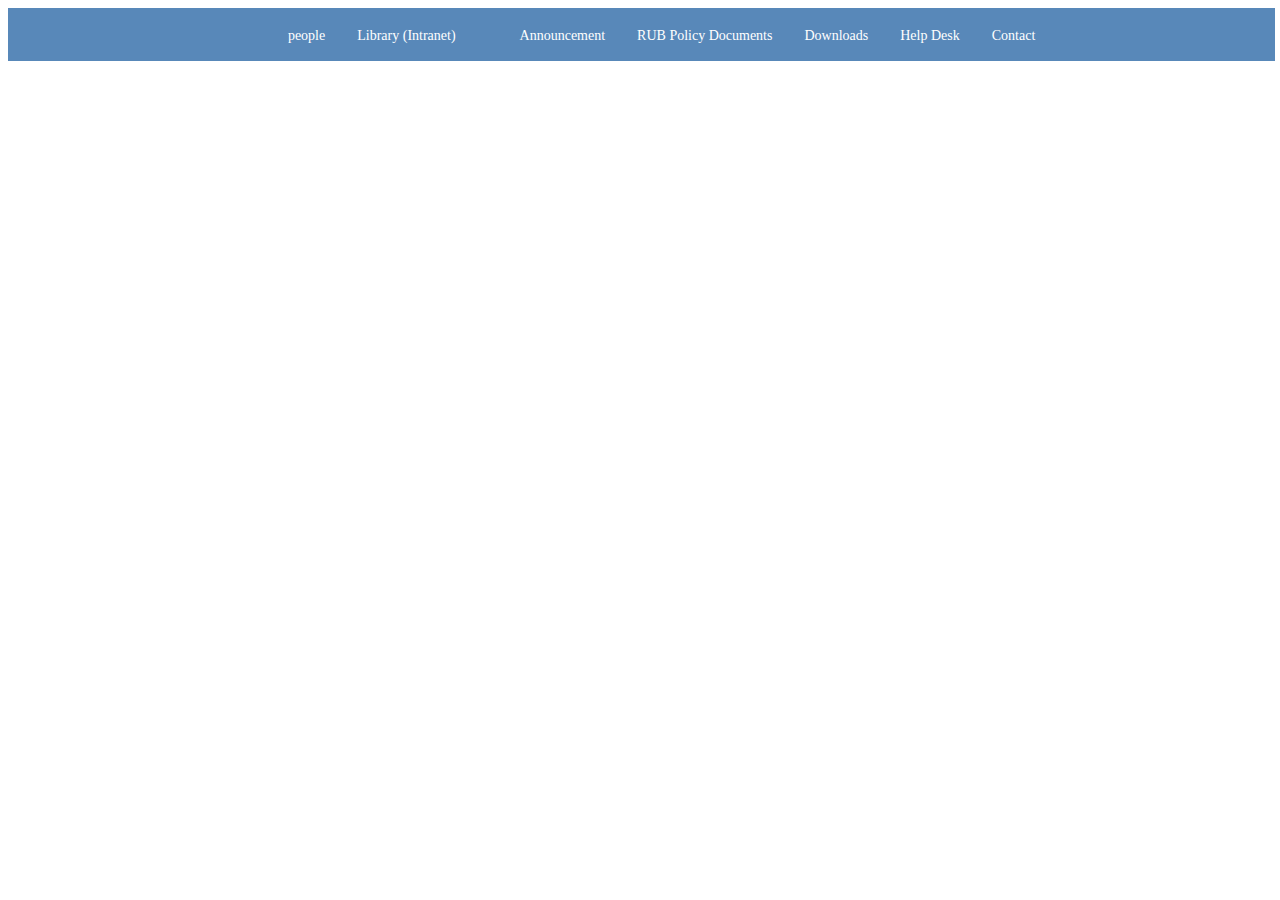
<file: index.html>
<!DOCTYPE html>
<html>
    <head>
        <title> Samtse College of Education</title>
        <link rel="stylesheet" href="style.css">
    </head>
    <body>
        <div class = "topbar">
            <ul class = "nav-links">
                <li><a href ="#">people</a></li>
                <li><a href="#">Library (Intranet)</ a></li>
                <li><a href="#">Announcement</a></ li>
                <li><a href="#">RUB Policy Documents</a></li>
                <li><a href="#">Downloads</a></li>
                <li><a href="#">Help Desk</a></li>
                <li><a href="#">Contact</a></li>
              
            </ul>
        </div>
    </body>
</html>
</file>
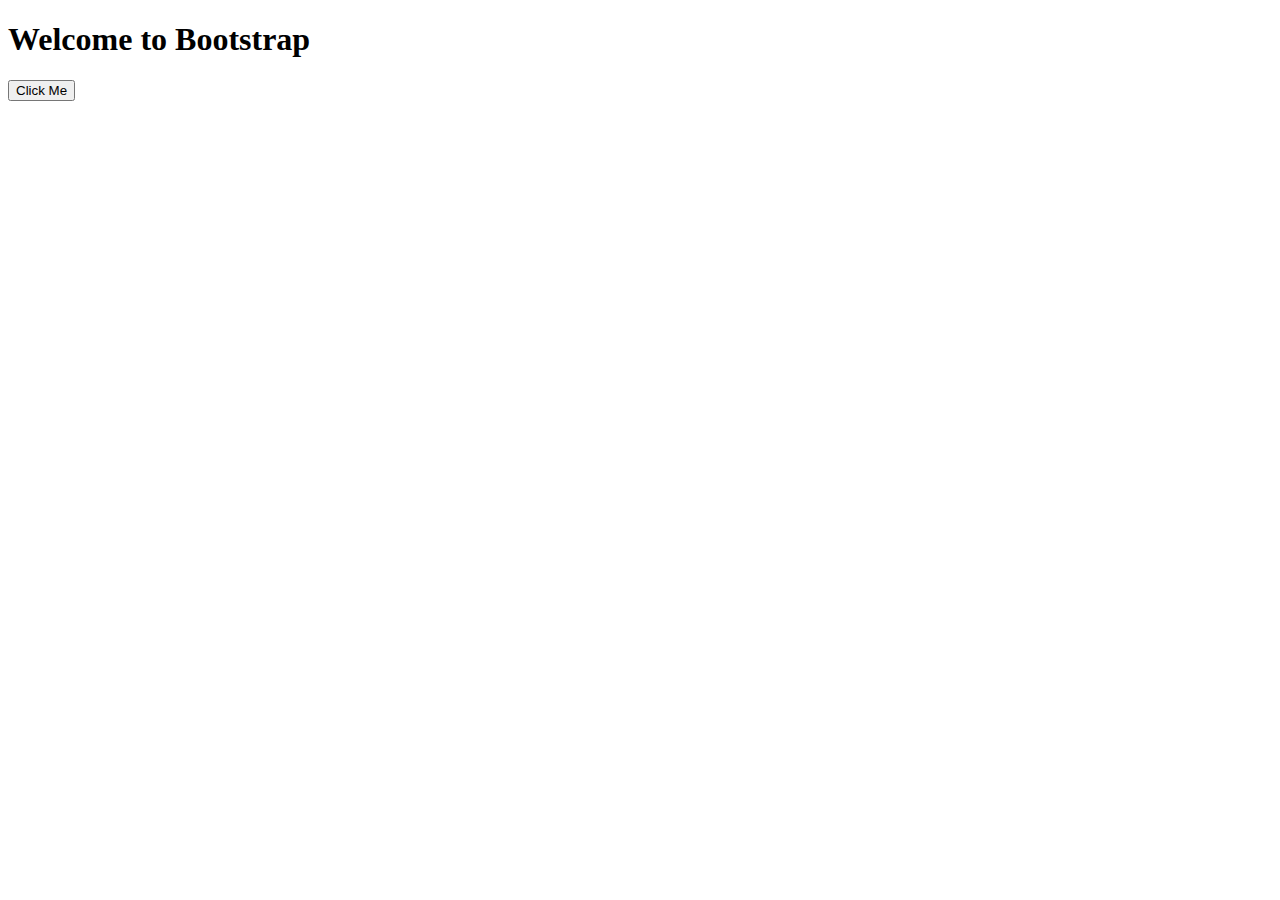
<file: bootstrapEx.html>
<!DOCTYPE html>
<html>

<head>
    <meta name="" viewpoint" content="width=device-width, initial-scale=1.0">
    <title> Bootstrap Example</title>
    <link href="https://cdn.jsdelivr.net/npm/bootstrap@5.3.8/dist/css/bootstrap.min.css" rel="stylesheet"
        integrity="sha384-sRIl4kxILFvY47J16cr9ZwB07vP4J8+LH7qKQnuqkuIAvNWLzeN8tE5YBujZqJLB" crossorigin="anonymous">

    <script defer src="https://cdn.jsdelivr.net/npm/bootstrap@5.3.8/dist/js/bootstrap.bundle.min.js"
        integrity="sha384-FKyoEForCGlyvwx9Hj09JcYn3nv7wiPVlz7YYwJrWVcXK/BmnVDxM+D2scQbITxI"
        crossorigin="anonymous"></script>

</head>
<body>
    <div class="container mt-5">
        <h1 class="text-center text-primary mb-4">Welcome to Bootstrap</h1>
        <!-- Centered, primary colored heading with bottom margin -->
        <button class="btn btn-danger">Click Me</ button>
    </div>
</body>

</html>
</file>
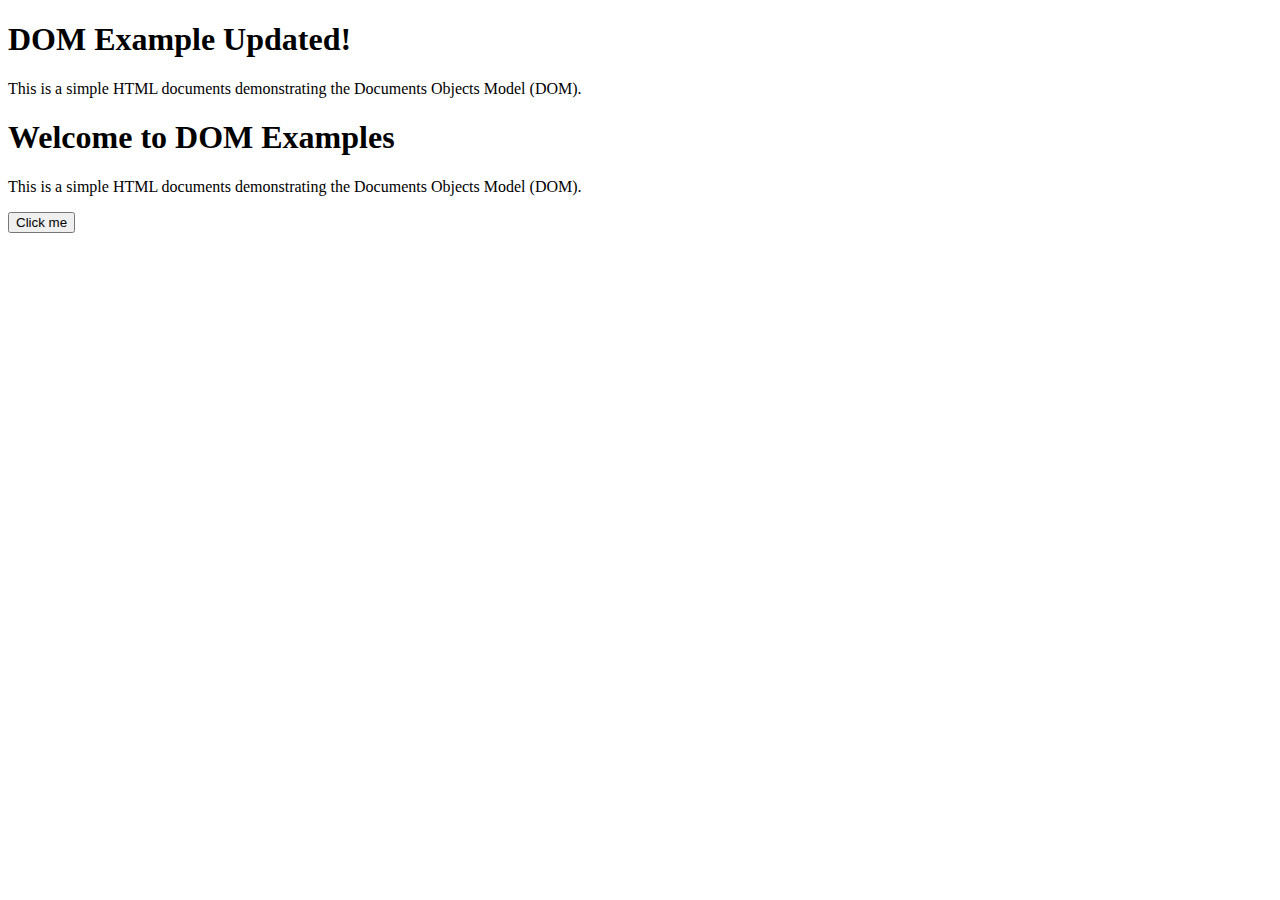
<file: DOM1.html>
<!DOCTYPE html>
<html>
    <head> 
        <title> DOM Examples</title>
        <script>
            document.addEventListener("DOMContentLoaded",() => {
            let heading = document.getElementById("container");
             console.dir(heading);

            heading.innerHTML = "DOM Example Updated!";

            let firstcontainer = document.querySelector
            (".container");
            firstContainer.style.color = "blue";

            let AllContainers = document.querySelectorAll("container");
            console.dir(AllContainers);

            AllContainers.forEach(container => {
                container.style.backgroundColor = "lightgrey";
            });

            let button = document.getElementById
            ("myBtn");
            button.addEventListener("click", () => {
                alert("Button Clicked!");
            });

            });
        </script>
    </head>
    <body>
        <div class = "container"> 
        <h1 id="container">Welcome to DOM Examples</h1>
        <p>This is a simple HTML documents demonstrating the Documents Objects Model (DOM).</p>
        </div>

        <div class = "container">
        <h1 id="second">Welcome to DOM Examples</h1>
        <p> This is a simple HTML documents demonstrating the Documents Objects Model (DOM).</p>
        </div>
        <button id="myBtn">Click me</button>
    </body>
</html>
</file>
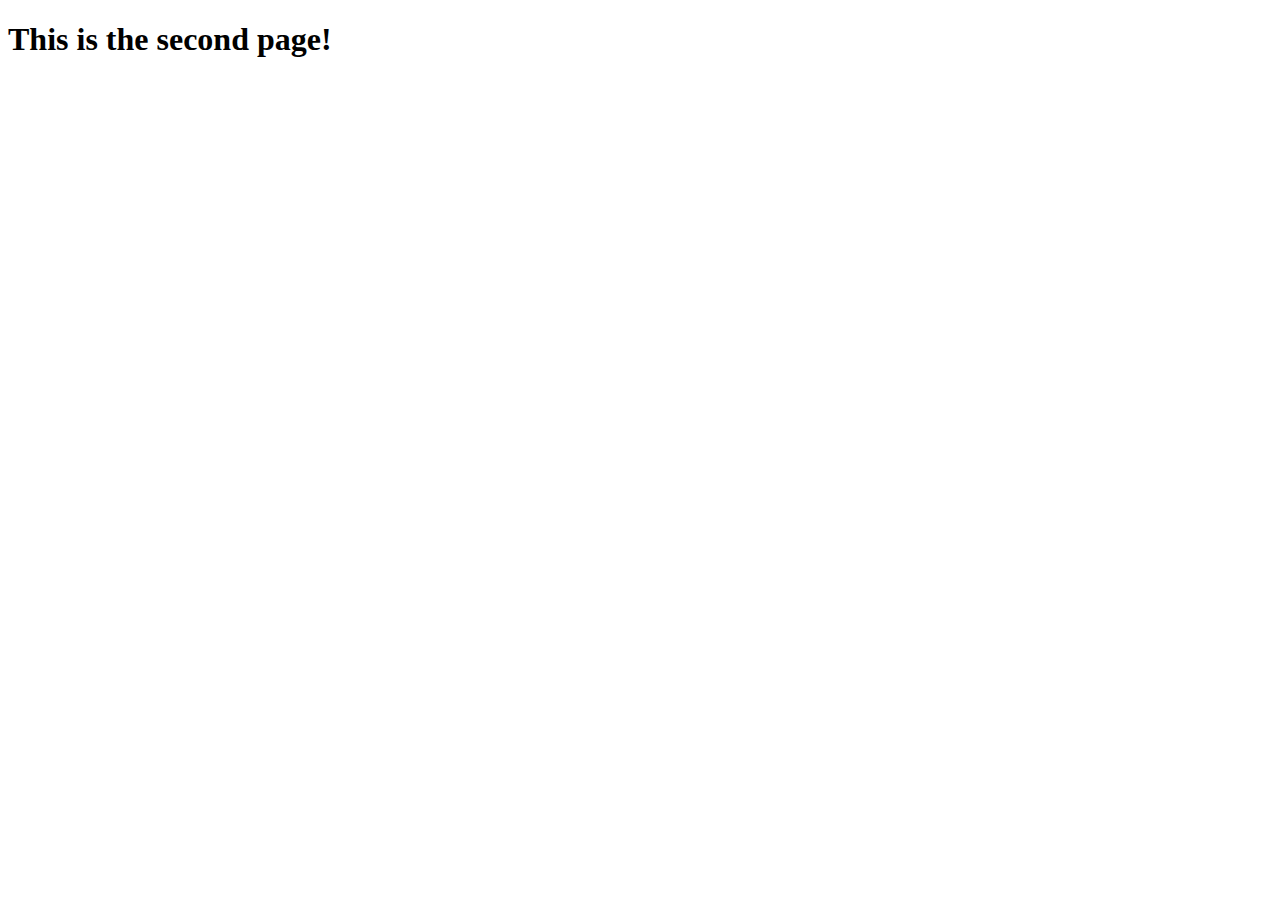
<file: next.html>
<!DOCTYPE html>
<html>
    <head>
        <title>
            The second page
        </title>
    </head>

    <body>
        <h1>
            This is the second page!
        </h1>
    </body>
</html>
</file>
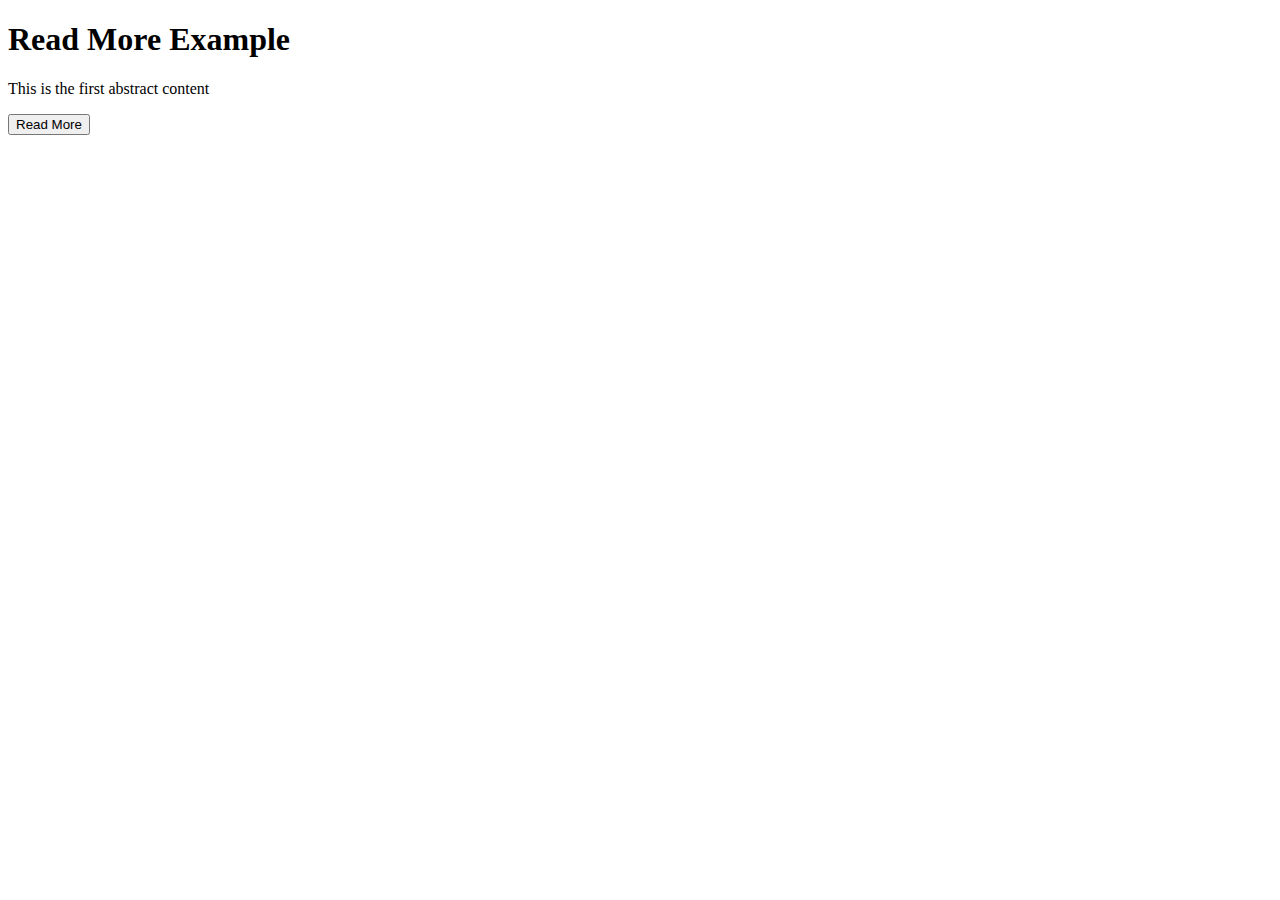
<file: readMore.html>
<!DOCTYPE html>
<html>
    <head>
        <title>Read More Example</title>
        <script>
            document.addEventListener("DOMContentLoaded", function(){
                var button = document.getElementById("Btn");
                var hiddenC = document.getElementById("hiddenParagraph");
                function readMore () {
                    if (hiddenC.style.display === "none"){
                        hiddenC.style.display = "block";
                        button.innerHTML = "Read Less";
                    }
                    else {
                        hiddenC.style.display = "none";
                        button.innerHTML = "Read More";
                    }
                }
            window.readMore = readMore; //Expose the function to the global scope
            });
        </script>
    </head>
    <body>
        <h1>Read More Example</h1>
        <p>This is the first abstract content</p>
        <p id = "hiddenParagraph" style="display:none;" >This is the second content</p>
        <button id = "Btn" onclick="readMore()"> Read More </button>
    </body>
</html>
</file>
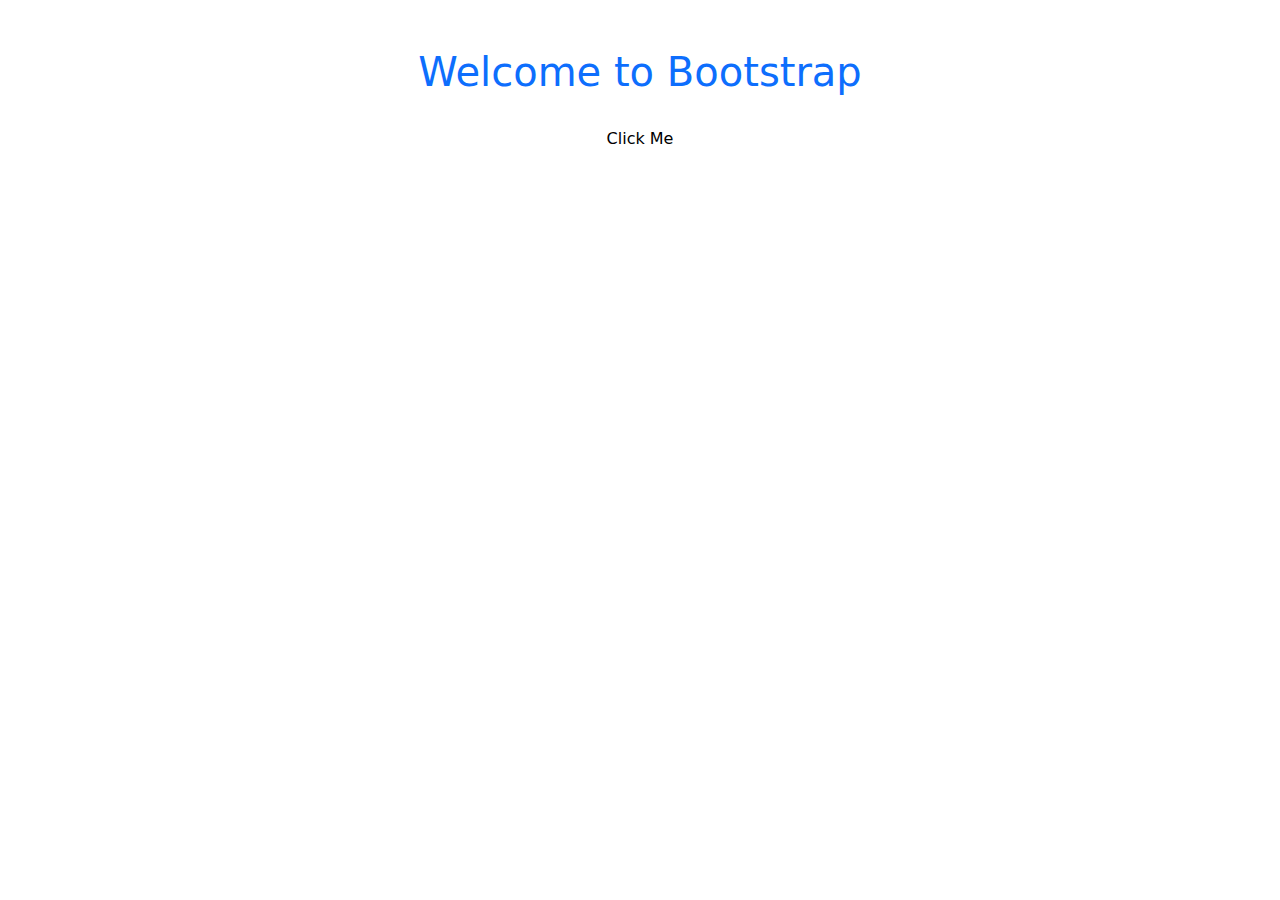
<file: NPM Project/bootstrapEx.html>
<!DOCTYPE html>
<html>

<head>
    <meta name="" viewpoint" content="width=device-width, initial-scale=1.0">
    <title> Bootstrap Example NPM</title>
    <link rel="stylesheet"href="main.css"
</head>
<body>
    <div class="container mt-5">
        <h1 class="text-center text-primary mb-4">Welcome to Bootstrap</h1>
        <!-- Centered, primary colored heading with bottom margin -->
        <button class="btn btn-danger">Click Me</ button>
    </div>
</body>
</html>
</file>
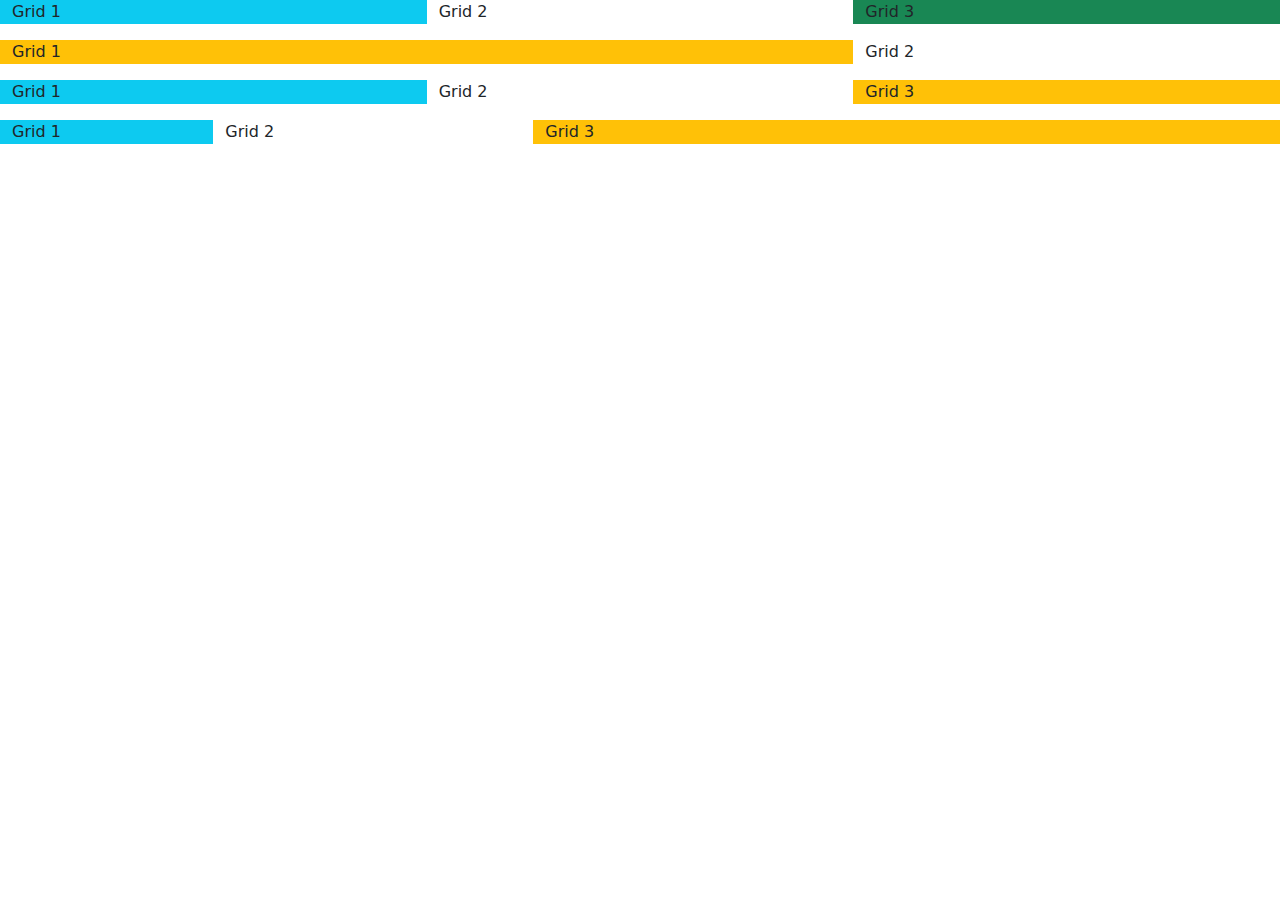
<file: NPM Project/GridEx.html>
<!DOCTYPE html>
<html>
<head>
   <meta name="viewport" content="width=device-width, initial-scale=1.0">
   <title>Grid Example</title>
   <link rel="stylesheet" href="main.css">
</head>
<body>
   <div class="container-fluid"> 
       <div class="row"> 
           <div class="col bg-info">Grid 1</div>
           <div class="col">Grid 2</div>
           <div class="col bg-success">Grid 3</div>
       </div>
   </div>

   <div class="container-fluid mt-3">
       <div class="row">
           <div class="col-8 bg-warning">Grid 1</div>
           <div class="col-4 bg-danger">Grid 2</div>
       </div>
   </div>

   <div class="container-fluid mt-3">
       <div class="row">
           <div class="col-md-4 bg-info"> Grid 1</div>
           <div class="col-md-4"> Grid 2</div>
           <div class="col-md-4 bg-warning"> Grid 3</div>
       </div>
   </div>

   <div class="container-fluid mt-3">
       <div class="row">
           <div class="col col-md-2 bg-info"> Grid 1</div>
           <div class="col col-md-3"> Grid 2</div>
           <div class="col col-md-7 bg-warning"> Grid 3</div>
       </div>
   </div>


</body>

</html>
</file>
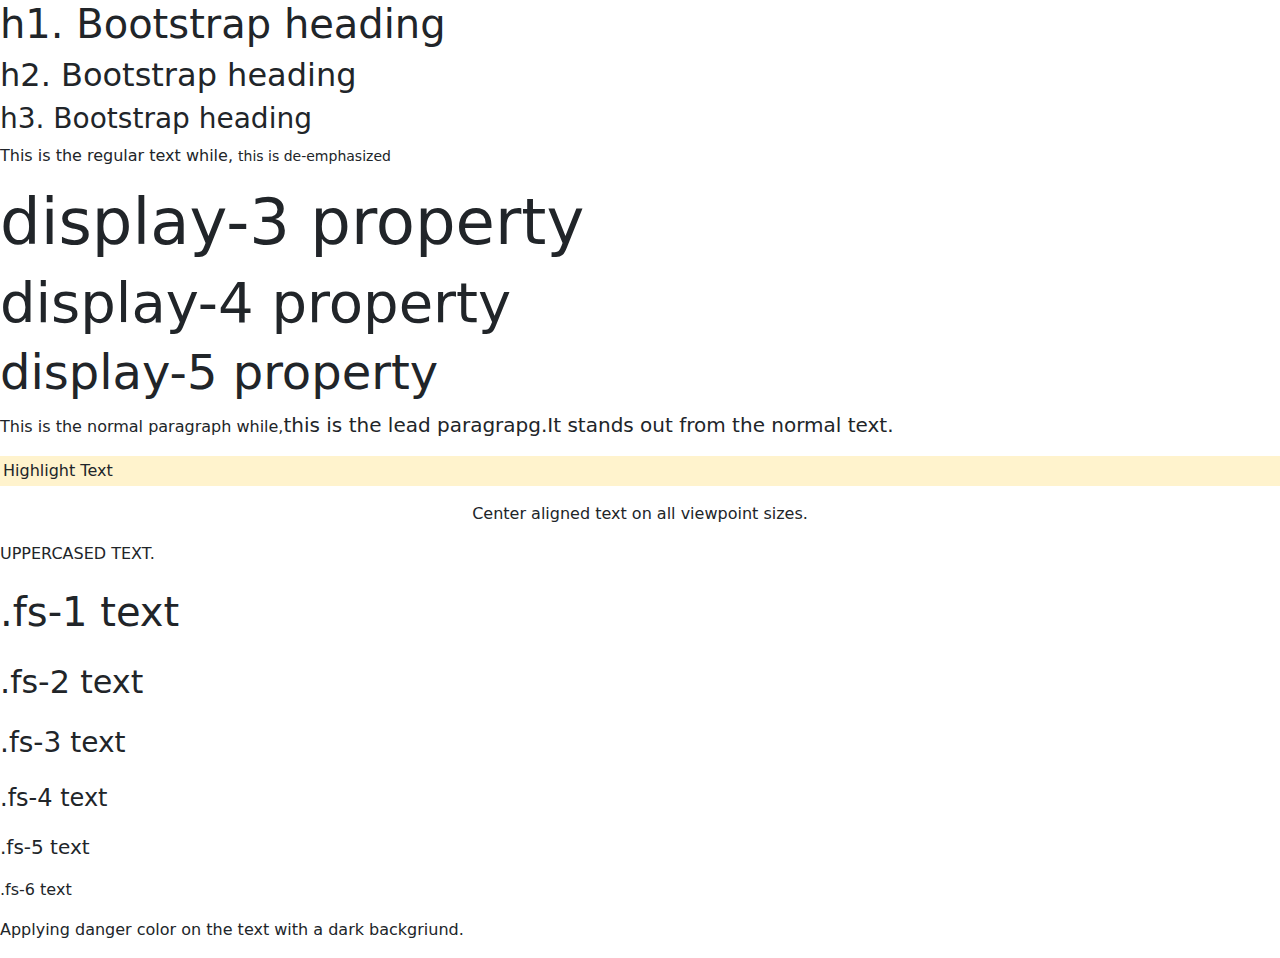
<file: NPM Project/typoEx.html>
<!DOCTYPE html>
<html>
    <head>
        <link rel="stylesheet"href="main.css"/>
        <title>typograpgy</title>
    </head>
    <body>
        <p class="h1">h1. Bootstrap heading</p>
        <p class="h2">h2. Bootstrap heading</p>
        <p class="h3">h3. Bootstrap heading</p>

        <p>This is the regular text while, <span class="small">this is de-emphasized</span></p>

        <h3 class="display-3">
            display-3 property
        </h3>
        <h3 class="display-4">
            display-4 property
        </h3>
        <h3 class="display-5">
            display-5 property
        </h3>

        <p> This is the normal paragraph while,<span class="lead">this is the lead paragrapg.It stands out from the normal text.</span></p>

        <p class="mark">Highlight Text</p>

        <p class="text-center">Center aligned text on all viewpoint sizes.</p>

        <p class="text-uppercase">Uppercased text.</p>

        <p class="fs-1">.fs-1 text</p>
     <p class="fs-2">.fs-2 text</p>
     <p class="fs-3">.fs-3 text</p>
     <p class="fs-4">.fs-4 text</p>
     <p class="fs-5">.fs-5 text</p>
     <p class="fs-6">.fs-6 text</p>

     <p class=""texr-danger bg-dark>Applying danger color on the text with a dark backgriund.</p>

    </body>
</html>
</file>
<file: style.css>
.topbar {
    background-color: #5888b9;
    color: #fff;
    padding : 0.1em;
    width: 100%;
}

.nav-links {
    list-style:none;
    display: flex;
    gap: 2em;
    justify-content: center;
}

.nav-links li a {
    color: white;
    text-decoration: none;
    font-size: 14px;
}
</file>
